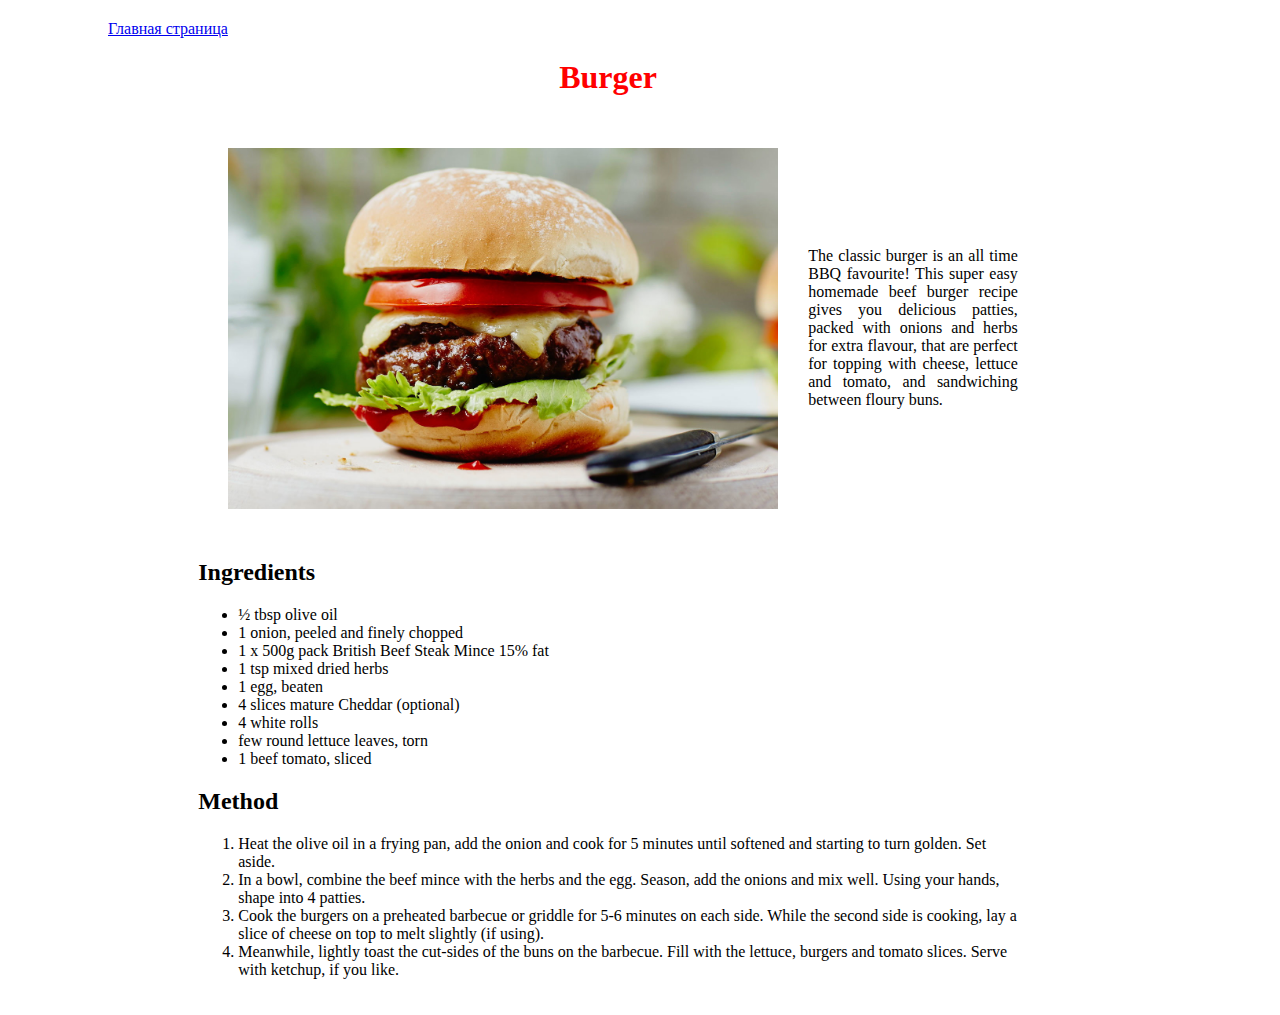
<file: recipes/burger.html>
<!DOCTYPE html>
<html lang="en">
<head>
    <meta charset="UTF-8">
    <meta http-equiv="X-UA-Compatible" content="IE=edge">
    <meta name="viewport" content="width=device-width, initial-scale=1.0">
    <title>Document</title>
    <link rel="stylesheet" href="styles.css">
</head>
<body>
<div id="wrapper">
        <a href="../index.html">Главная страница</a>
    <div id="container">
        <div id="left"></div>
            
        <div id="content">
            <h1>Burger</h1>

            <div id="image">
                <img src="burger.jpg">
                <p>The classic burger is an all time BBQ favourite! This super easy homemade beef burger recipe gives you delicious patties, packed with onions and herbs for extra flavour, that are perfect for topping with cheese, lettuce and tomato, and sandwiching between floury buns.</p>
            </div>
            <div class="clearfix"></div>
            
            <h2>Ingredients</h2>
            <ul>
                <li>½ tbsp olive oil</li>
                <li>1 onion, peeled and finely chopped</li>
                <li>1 x 500g pack British Beef Steak Mince 15% fat</li>
                <li>1 tsp mixed dried herbs</li>
                <li>1 egg, beaten</li>
                <li>4 slices mature Cheddar (optional)</li>
                <li>4 white rolls</li>
                <li>few round lettuce leaves, torn</li>
                <li>1 beef tomato, sliced</li>
            </ul>
            <h2>Method</h2>
            <ol>
                <li>Heat the olive oil in a frying pan, add the onion and cook for 5 minutes until softened and starting to turn golden. Set aside.</li>
                <li>In a bowl, combine the beef mince with the herbs and the egg. Season, add the onions and mix well. Using your hands, shape into 4 patties.</li>
                <li>Cook the burgers on a preheated barbecue or griddle for 5-6 minutes on each side. While the second side is cooking, lay a slice of cheese on top to melt slightly (if using).</li>
                <li>Meanwhile, lightly toast the cut-sides of the buns on the barbecue. Fill with the lettuce, burgers and tomato slices. Serve with ketchup, if you like.</li>
            </ol>
        </div>

        <div id="right"></div>
    </div>
</div>
</body>
</html>
</file>
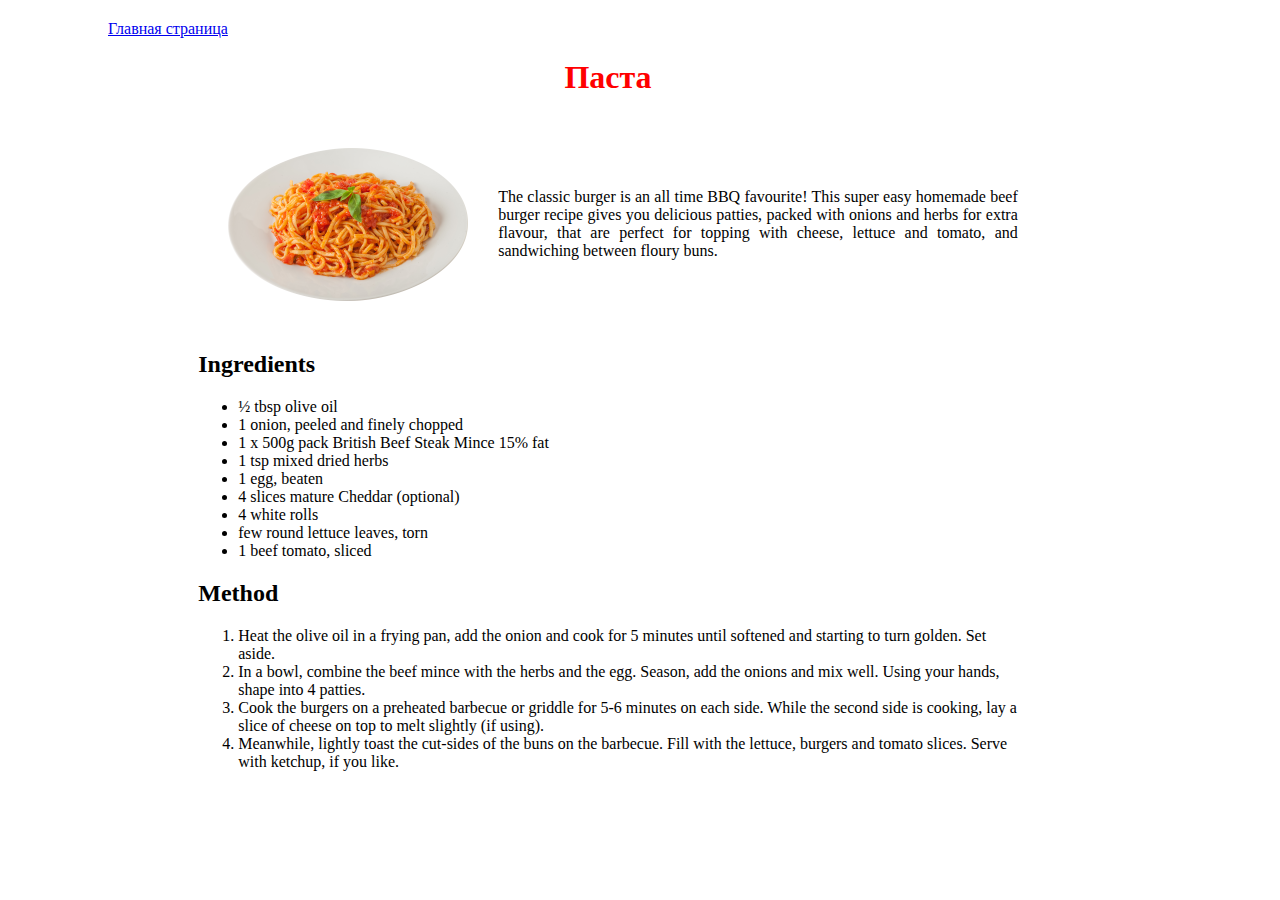
<file: recipes/pasta.html>
<!DOCTYPE html>
<html lang="en">
<head>
    <meta charset="UTF-8">
    <meta http-equiv="X-UA-Compatible" content="IE=edge">
    <meta name="viewport" content="width=device-width, initial-scale=1.0">
    <title>Document</title>
    <link rel="stylesheet" href="styles.css">
</head>
<body>
<div id="wrapper">
        <a href="../index.html">Главная страница</a>
    <div id="container">
        <div id="left"></div>
            
        <div id="content">
            <h1>Паста</h1>

            <div id="image">
                <img src="pasta.png" width="200px">
                <p>The classic burger is an all time BBQ favourite! This super easy homemade beef burger recipe gives you delicious patties, packed with onions and herbs for extra flavour, that are perfect for topping with cheese, lettuce and tomato, and sandwiching between floury buns.</p>
            </div>
            <div class="clearfix"></div>
            
            <h2>Ingredients</h2>
            <ul>
                <li>½ tbsp olive oil</li>
                <li>1 onion, peeled and finely chopped</li>
                <li>1 x 500g pack British Beef Steak Mince 15% fat</li>
                <li>1 tsp mixed dried herbs</li>
                <li>1 egg, beaten</li>
                <li>4 slices mature Cheddar (optional)</li>
                <li>4 white rolls</li>
                <li>few round lettuce leaves, torn</li>
                <li>1 beef tomato, sliced</li>
            </ul>
            <h2>Method</h2>
            <ol>
                <li>Heat the olive oil in a frying pan, add the onion and cook for 5 minutes until softened and starting to turn golden. Set aside.</li>
                <li>In a bowl, combine the beef mince with the herbs and the egg. Season, add the onions and mix well. Using your hands, shape into 4 patties.</li>
                <li>Cook the burgers on a preheated barbecue or griddle for 5-6 minutes on each side. While the second side is cooking, lay a slice of cheese on top to melt slightly (if using).</li>
                <li>Meanwhile, lightly toast the cut-sides of the buns on the barbecue. Fill with the lettuce, burgers and tomato slices. Serve with ketchup, if you like.</li>
            </ol>
        </div>

        <div id="right"></div>
    </div>
</div>
</body>
</html>
</file>
<file: recipes/styles.css>
#wrapper {
    width: 1000px;
    margin: 20px 100px;
}
#container {
    display: flex;
}
img {
    width: 550px;
    float: left;
    margin: 30px;
    
}
h1 {
    color: red;
    text-align: center;
}
p {
    width: auto;
    text-align: justify;
    margin: auto 0;
    
}
.clearfix {
    clear: both;
}
#image{
    display: flex;
}
#left {
    width: 200px;
    margin-right: 20px;
}
#right {
    width: 200px;
    margin-left: 20px;
}
</file>
